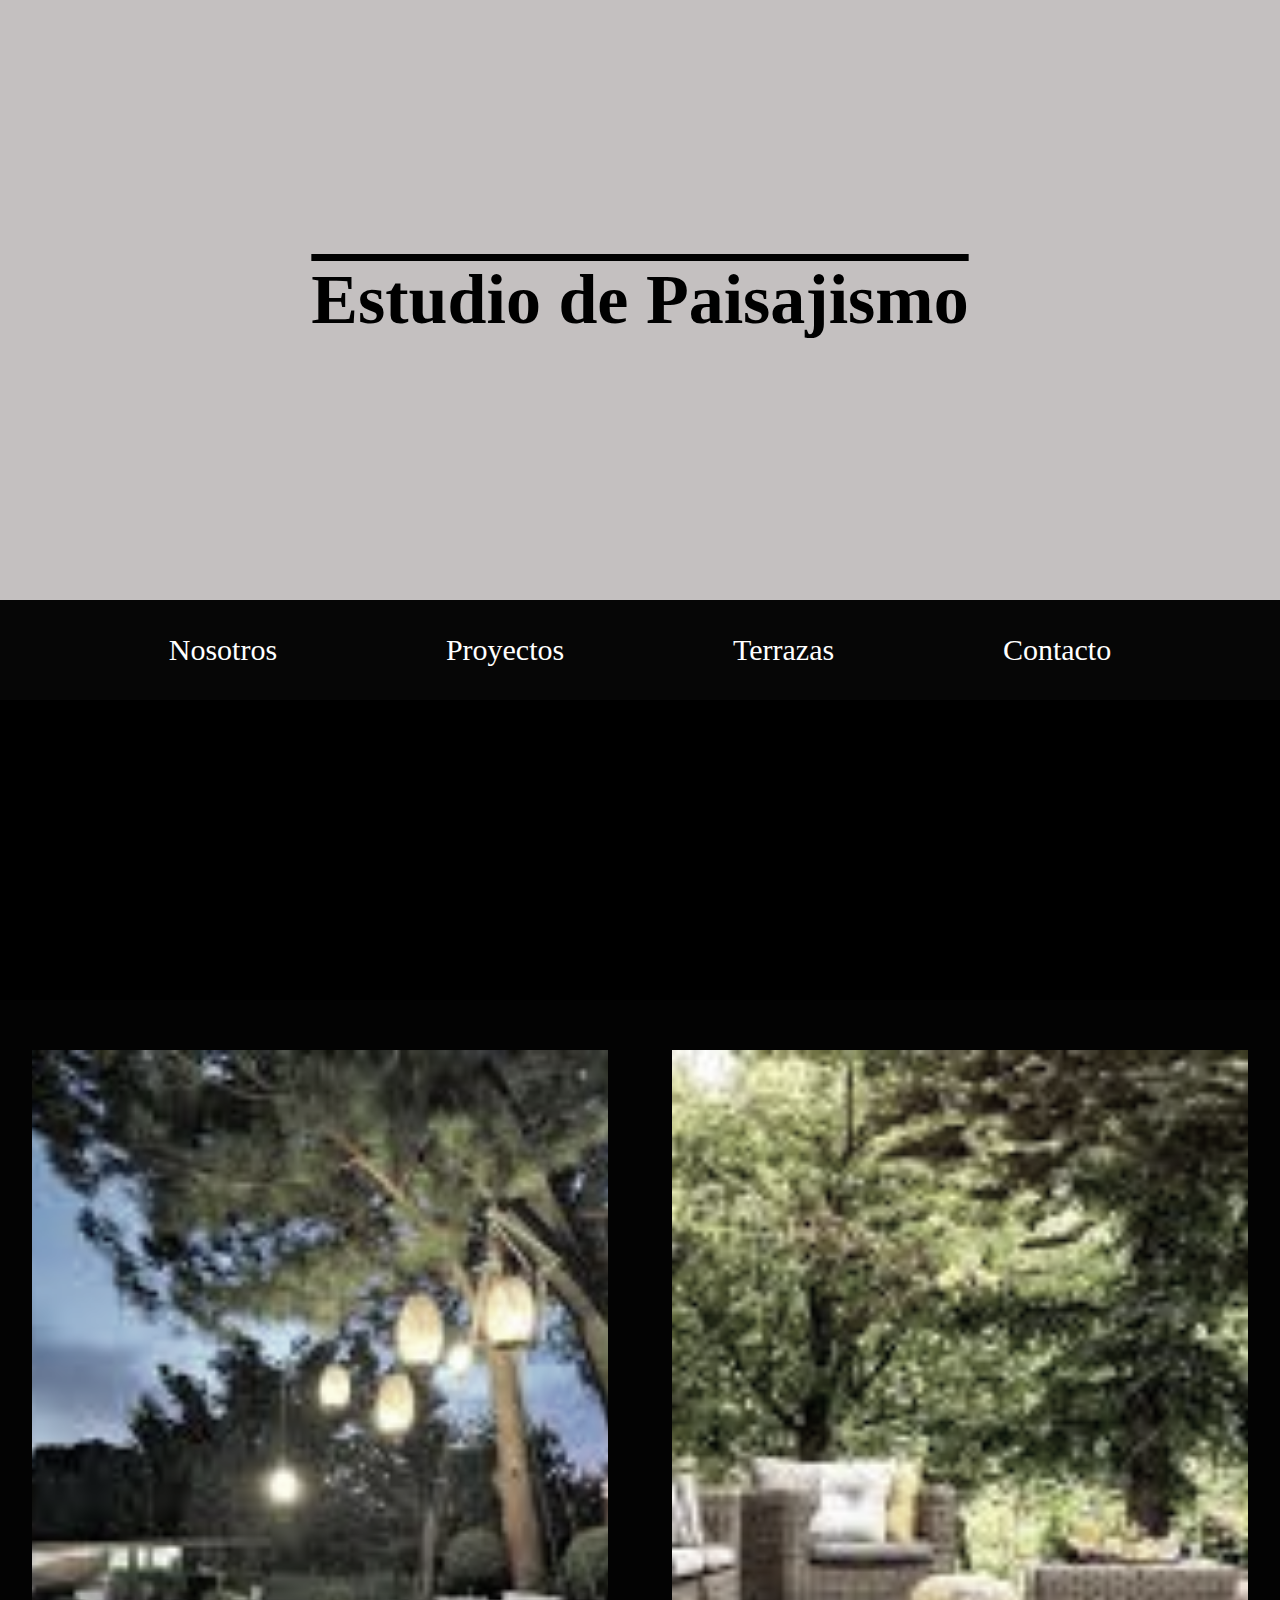
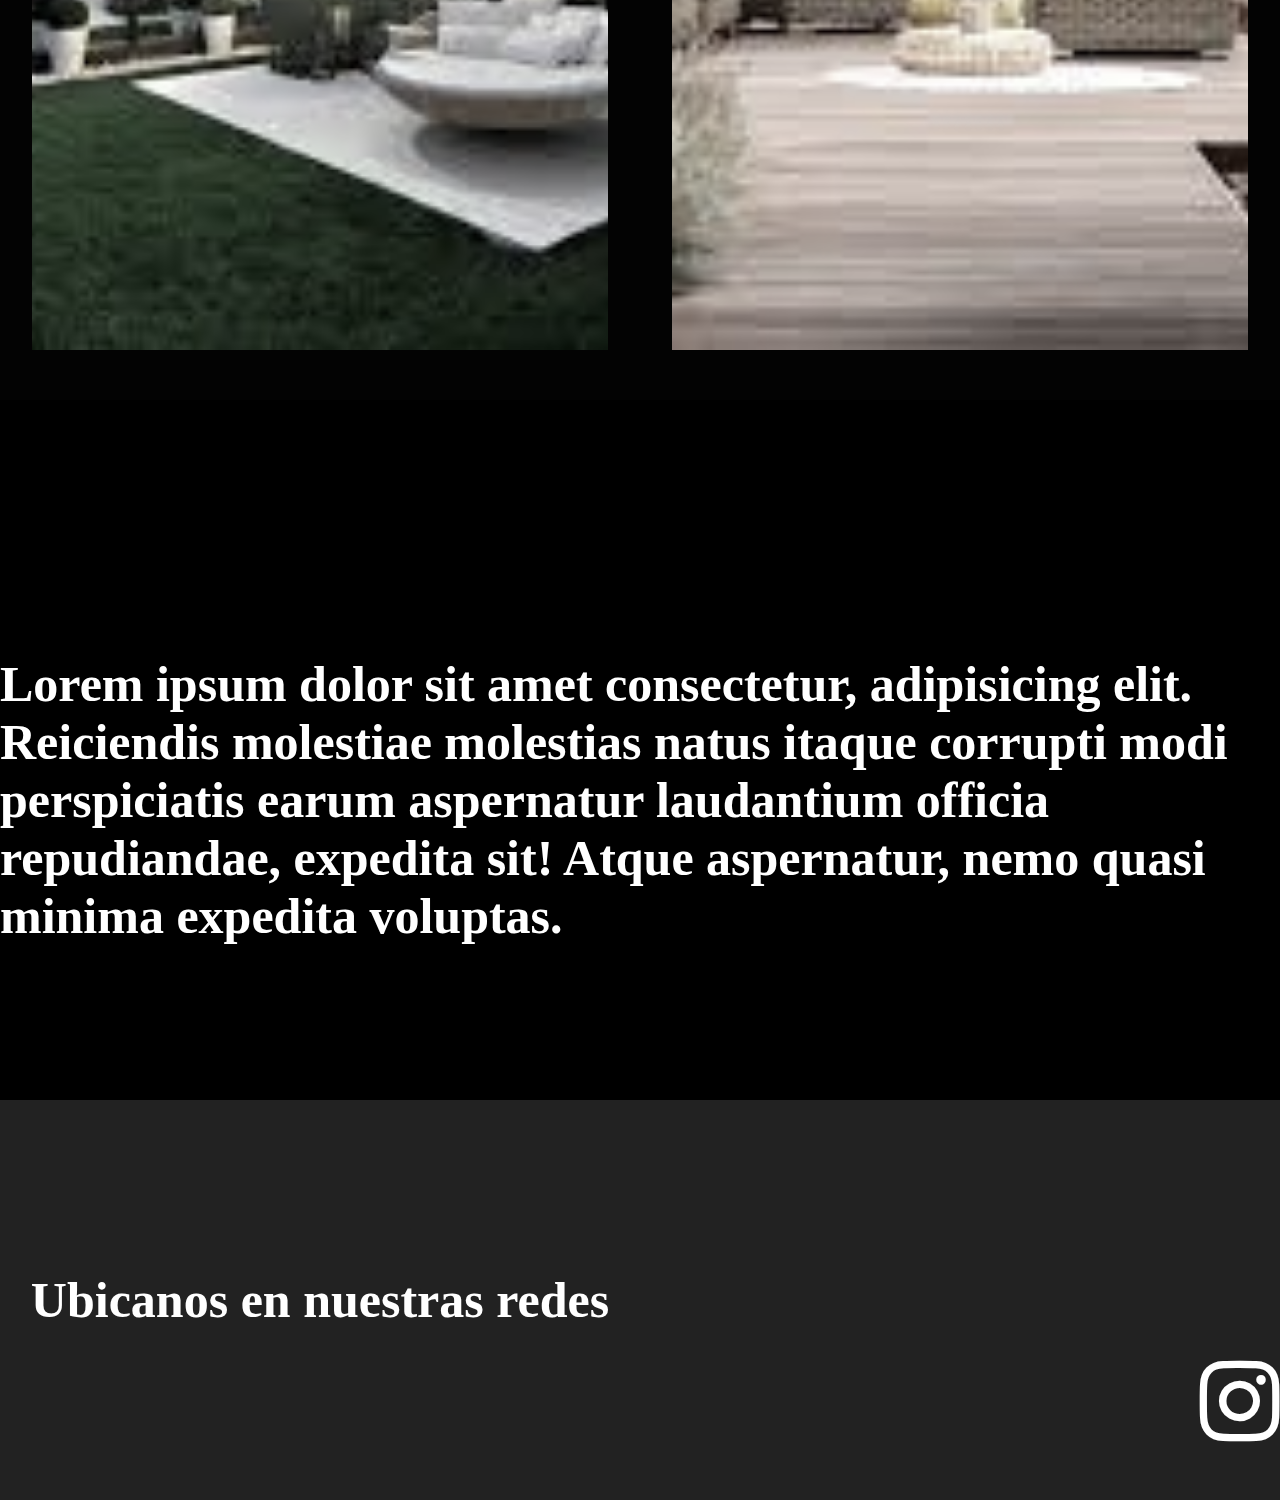
<file: vp estudio de paisajismo copia/vp estudio de paisajismo/index.html>
<!DOCTYPE html>
<html lang="en">
<head>
    <meta charset="UTF-8">
    <meta http-equiv="X-UA-Compatible" content="IE=edge">
    <meta name="viewport" content="width=device-width, initial-scale=1.0">
    <link rel="icon" href="./imagenes/favicon.ico">
    <link rel="stylesheet" href=" http://www.freepik.com/terms_of_use">
    <link href="https://cdn.jsdelivr.net/npm/bootstrap@5.2.2/dist/css/bootstrap.min.css" rel="stylesheet" integrity="sha384-Zenh87qX5JnK2Jl0vWa8Ck2rdkQ2Bzep5IDxbcnCeuOxjzrPF/et3URy9Bv1WTRi" crossorigin="anonymous">
    <link rel="stylesheet" href="https://cdn.jsdelivr.net/npm/bootstrap-icons@1.9.1/font/bootstrap-icons.css">
    <link rel="stylesheet" href="./stylos/stylos.css">
    <link rel="preconnect" href="https://fonts.googleapis.com">
    <link rel="preconnect" href="https://fonts.gstatic.com" crossorigin>
    <link href="https://fonts.googleapis.com/css2?family=Roboto&display=swap" rel="stylesheet">
    <title>Document</title>
</head>
<body>
    <header>
        <h1 class="h1">Estudio de Paisajismo</h1>
        <!-- <img src="./imagenes/logp.webp" alt="" class="img_logo"> -->
       
    </header>    
        
        <nav>
            <ul>
                
                <li>
                    <a href="./pages/nosotros.html">Nosotros</a>
                
                </li>
                <li>
                    <a href="./pages/proyectos.html">Proyectos</a>
                </li>
                <li>
                    <a href="./pages/terrazas.html">Terrazas</a>
                </li>
                <li>
                    <a href="./pages/contacto.html">Contacto</a>
                </li>
                
            </ul>
        </nav>
    
    
    <main>

        <div class="padre">
        
        <div class="div">  

          
            <img src="./imagenes/jarfin iluminado.jpeg" alt="" class="img_1">
            
        </div>
        <div class="div">
            <img src="./imagenes/silla colgante.jpeg" alt="" class="img_2">
        </div>
        </div>

        <h2>Lorem ipsum dolor sit amet consectetur, adipisicing elit. Reiciendis molestiae molestias natus itaque corrupti modi perspiciatis earum aspernatur laudantium officia repudiandae, expedita sit! Atque aspernatur, nemo quasi minima expedita voluptas.</h2>
       
    </main>

    <footer >

        <h3 class="h3">Ubicanos en nuestras redes</h3>
       
        <div class="div_footer">

            <i class="bi bi-instagram"></i>
           

           


        </div>
       
    </footer>

    <script src="https://cdn.jsdelivr.net/npm/bootstrap@5.2.2/dist/js/bootstrap.bundle.min.js" integrity="sha384-OERcA2EqjJCMA+/3y+gxIOqMEjwtxJY7qPCqsdltbNJuaOe923+mo//f6V8Qbsw3" crossorigin="anonymous"></script>   

</body>
</html>
</file>
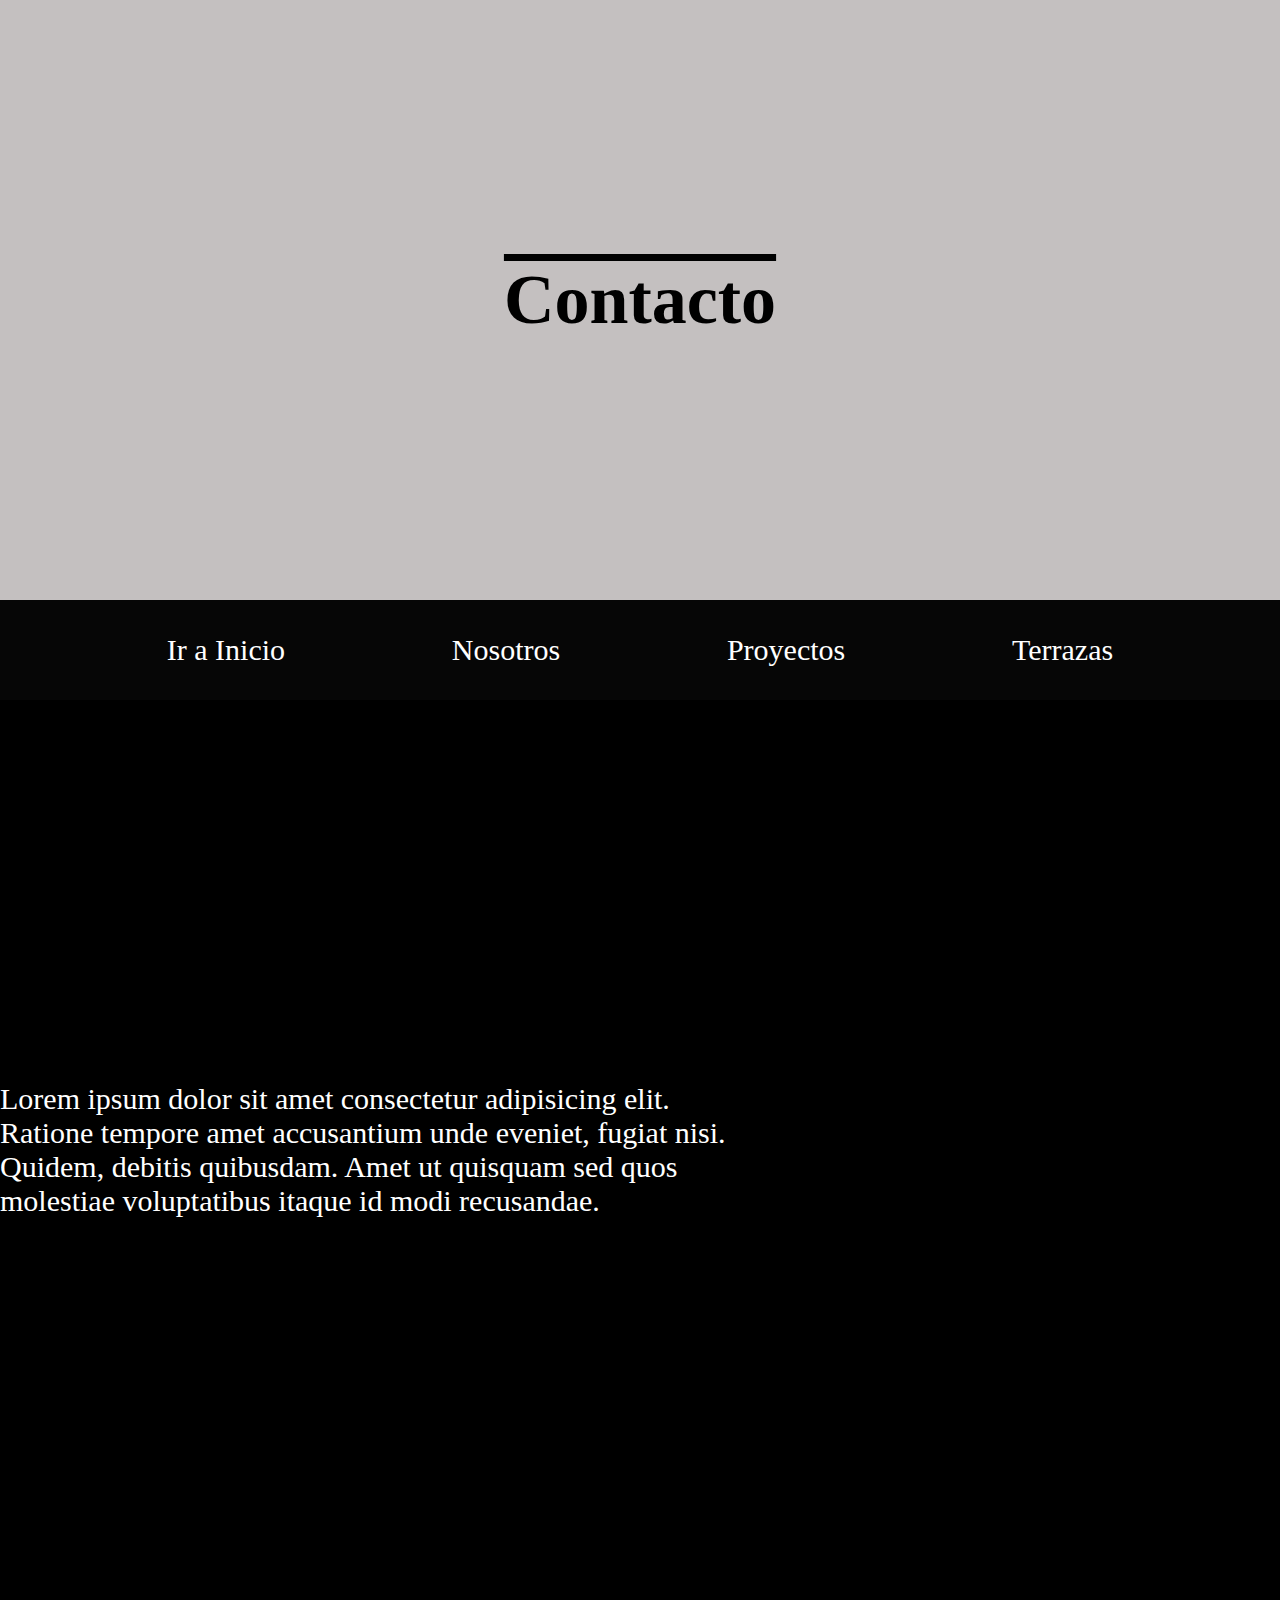
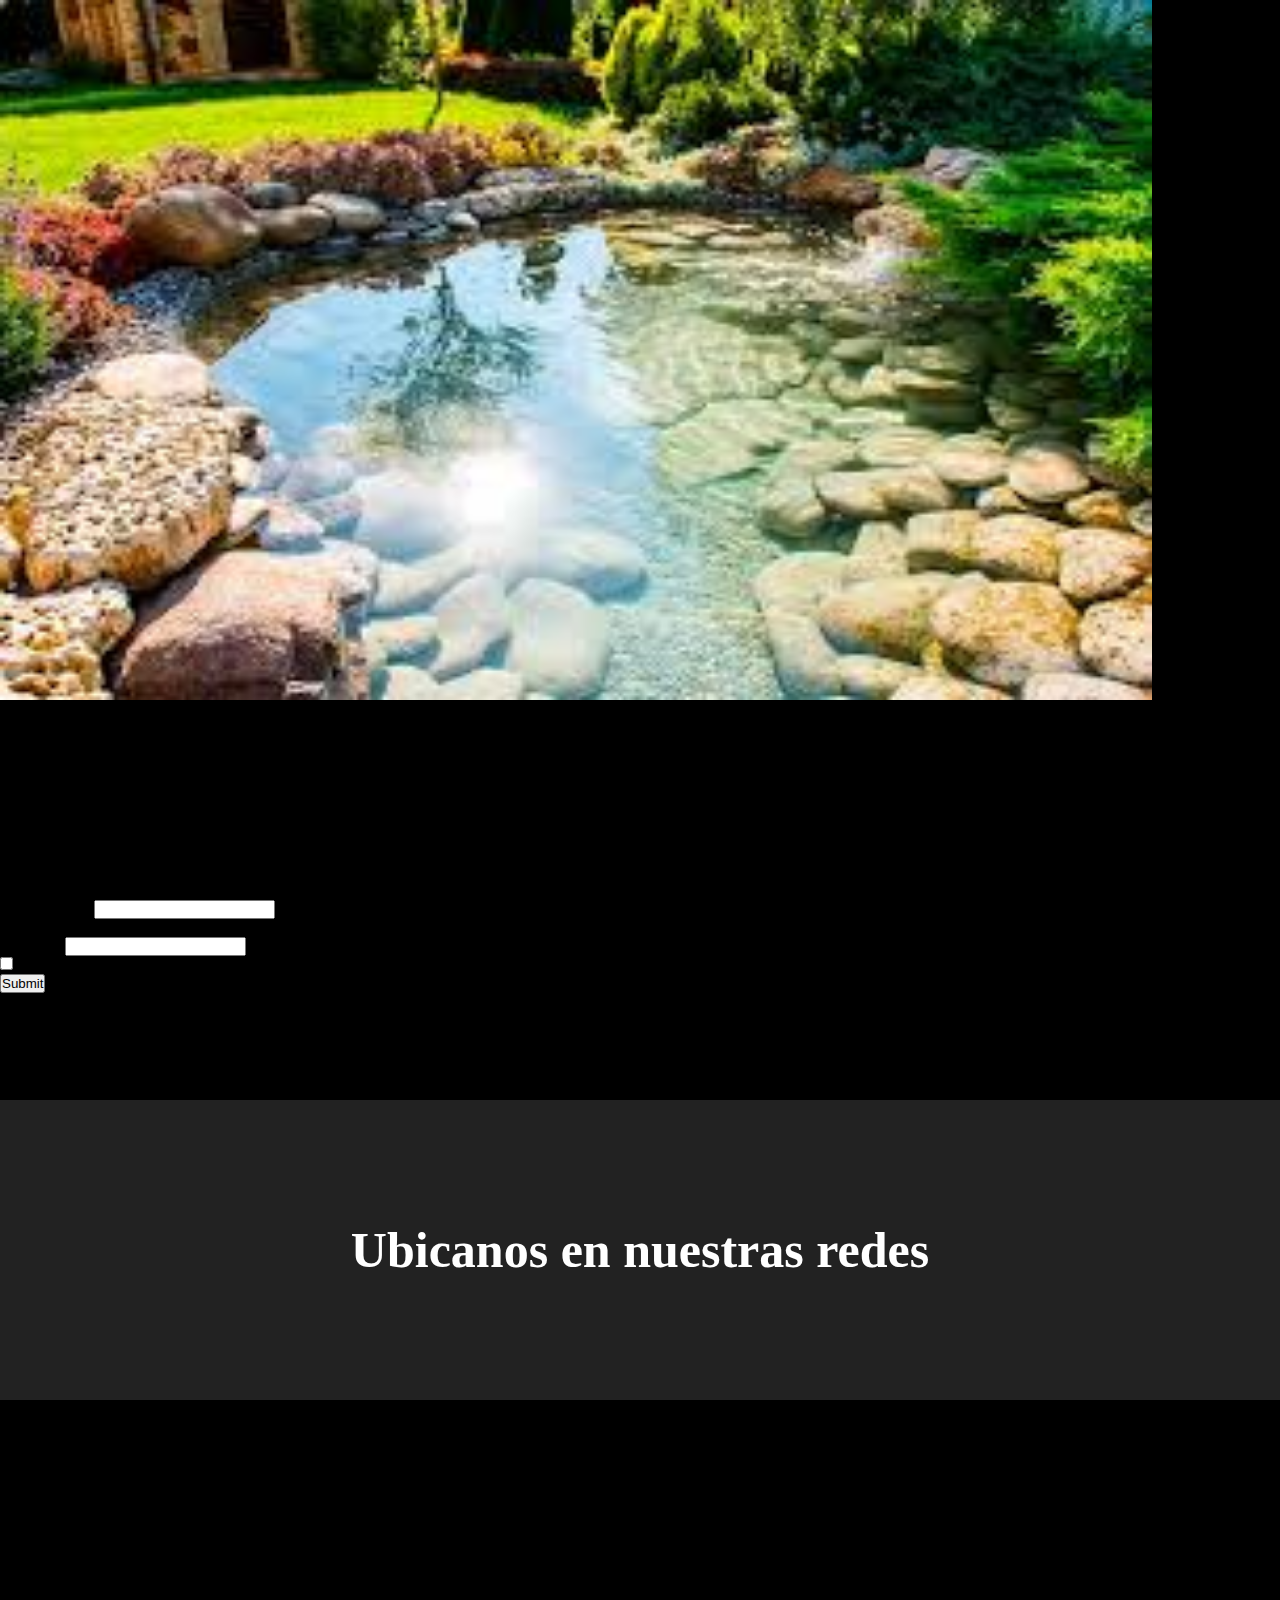
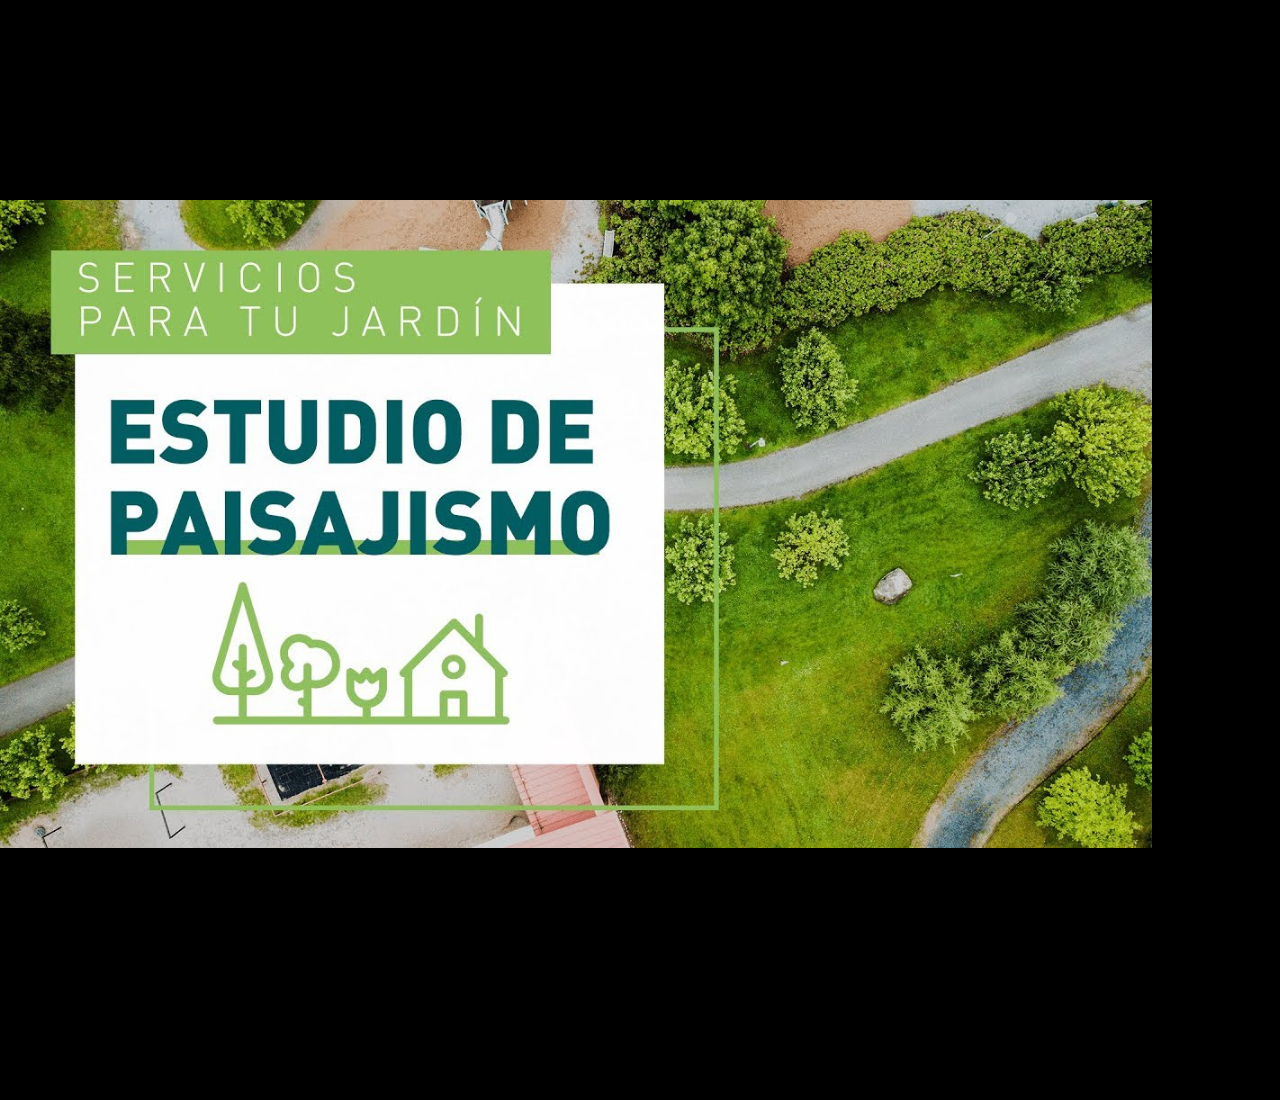
<file: vp estudio de paisajismo copia/vp estudio de paisajismo/pages/contacto.html>
<!DOCTYPE html>
<html lang="en">
<head>
    <meta charset="UTF-8">
    <meta http-equiv="X-UA-Compatible" content="IE=edge">
    <meta name="viewport" content="width=device-width, initial-scale=1.0">
    <link href="https://cdn.jsdelivr.net/npm/bootstrap@5.2.2/dist/css/bootstrap.min.css" rel="stylesheet" integrity="sha384-Zenh87qX5JnK2Jl0vWa8Ck2rdkQ2Bzep5IDxbcnCeuOxjzrPF/et3URy9Bv1WTRi" crossorigin="anonymous">
    <link rel="icon" href="../imagenes/favicon.ico">
    <link rel="stylesheet" href="../stylos/stylos.css">
    <title>Document</title>
</head>
<body>
    <header>
        <h1>
            Contacto
        </h1>
    </header>
        <nav>
            <ul>
                <li>
                    <a href="../index.html">Ir a Inicio</a>
                </li>
                <li>
                    <a href="./nosotros.html">Nosotros</a>
                </li>
                <li>
                    <a href="./proyectos.html">Proyectos</a>
                </li>
                <li>
                    <a href="./terrazas.html">Terrazas</a>
                </li>
            </ul>
        </nav>
    
    <!-- <main class="main_contacto">
        <div class="div_contacto">
        <form action="" class="form_contacto">

            <fieldset class="field_contacto">
                <legend>Datos Personales</legend>

            <label for="nombre_usuario">Usuario</label>
            <input type="text" placeholder="Ingrese su nombre" id="nombre_usuario">
            <br>
            <label for="contraseña">Contraseña</label>
            <input type="password" placeholder="Ingrese contraseña" id="contraseña">
            <br>
            <label for="DNI">DNI</label>
            <input type="number" placeholder="Ingrese numero de DNI" id="DNI">
            <br>
            <label for="Mail">email</label>
            <input type="email" placeholder="Ingrese el Mail" id="Mail">
            <br>
            <label for="">Comentario</label>
            <textarea name="" id="" cols="30" rows="10"></textarea>
            </fieldset>
            <input type="submit" value="ir a otra pagina">
            <input type="reset">
            <button value="un boton">boton</button>





        </form>
        </div>
        <div class="div_contacto">
            <p>Lorem ipsum dolor, sit amet consectetur adipisicing elit. Omnis veniam error distinctio ex natus incidunt facere, quis qui nihil dolorem, mollitia laudantium consequatur sed cupiditate molestias odit enim. Ratione, delectus.</p>
        </div>

    </main> -->

    <div class="continer" id="padre_cont">
        <div class="row">
            <div class="col _6" id="hijo_1">
                
                <p>Lorem ipsum dolor sit amet consectetur adipisicing elit. Ratione tempore amet accusantium unde eveniet, fugiat nisi. Quidem, debitis quibusdam. Amet ut quisquam sed quos molestiae voluptatibus itaque id modi recusandae.</p>

            </div>
            <div class="col _6" id="hijo_2">
                <img src="../imagenes/imagen contacto.jpeg" alt="" class="img_contacto">

            </div>

            </div>

            <div class="row">
            <div class="col _6" id="hijo_3">
               
                 <form>
                    <div class="mb-3">
                      <label for="exampleInputEmail1" class="form-label">Email address</label>
                      <input type="email" class="form-control" id="exampleInputEmail1" aria-describedby="emailHelp">
                      <div id="emailHelp" class="form-text">We'll never share your email with anyone else.</div>
                    </div>
                    <div class="mb-3">
                      <label for="exampleInputPassword1" class="form-label">Password</label>
                      <input type="password" class="form-control" id="exampleInputPassword1">
                    </div>
                    <div class="mb-3 form-check">
                      <input type="checkbox" class="form-check-input" id="exampleCheck1">
                      <label class="form-check-label" for="exampleCheck1">Check me out</label>
                    </div>
                    <button type="submit" class="btn btn-primary">Submit</button>
                  </form> 
               
            </div>
            <div class="col _6" id="hijo_4">
                <img src="../imagenes/imagen estudio de paisajismo.jpg" alt="" class="img_contacto2">

            </div>

        </div>

    </div>


    <footer class="footer_contacto">
        <h2>
            Ubicanos en nuestras redes
        </h2>
    </footer>

    <script src="https://cdn.jsdelivr.net/npm/bootstrap@5.2.2/dist/js/bootstrap.bundle.min.js" integrity="sha384-OERcA2EqjJCMA+/3y+gxIOqMEjwtxJY7qPCqsdltbNJuaOe923+mo//f6V8Qbsw3" crossorigin="anonymous"></script>   

</body>
</html>
</file>
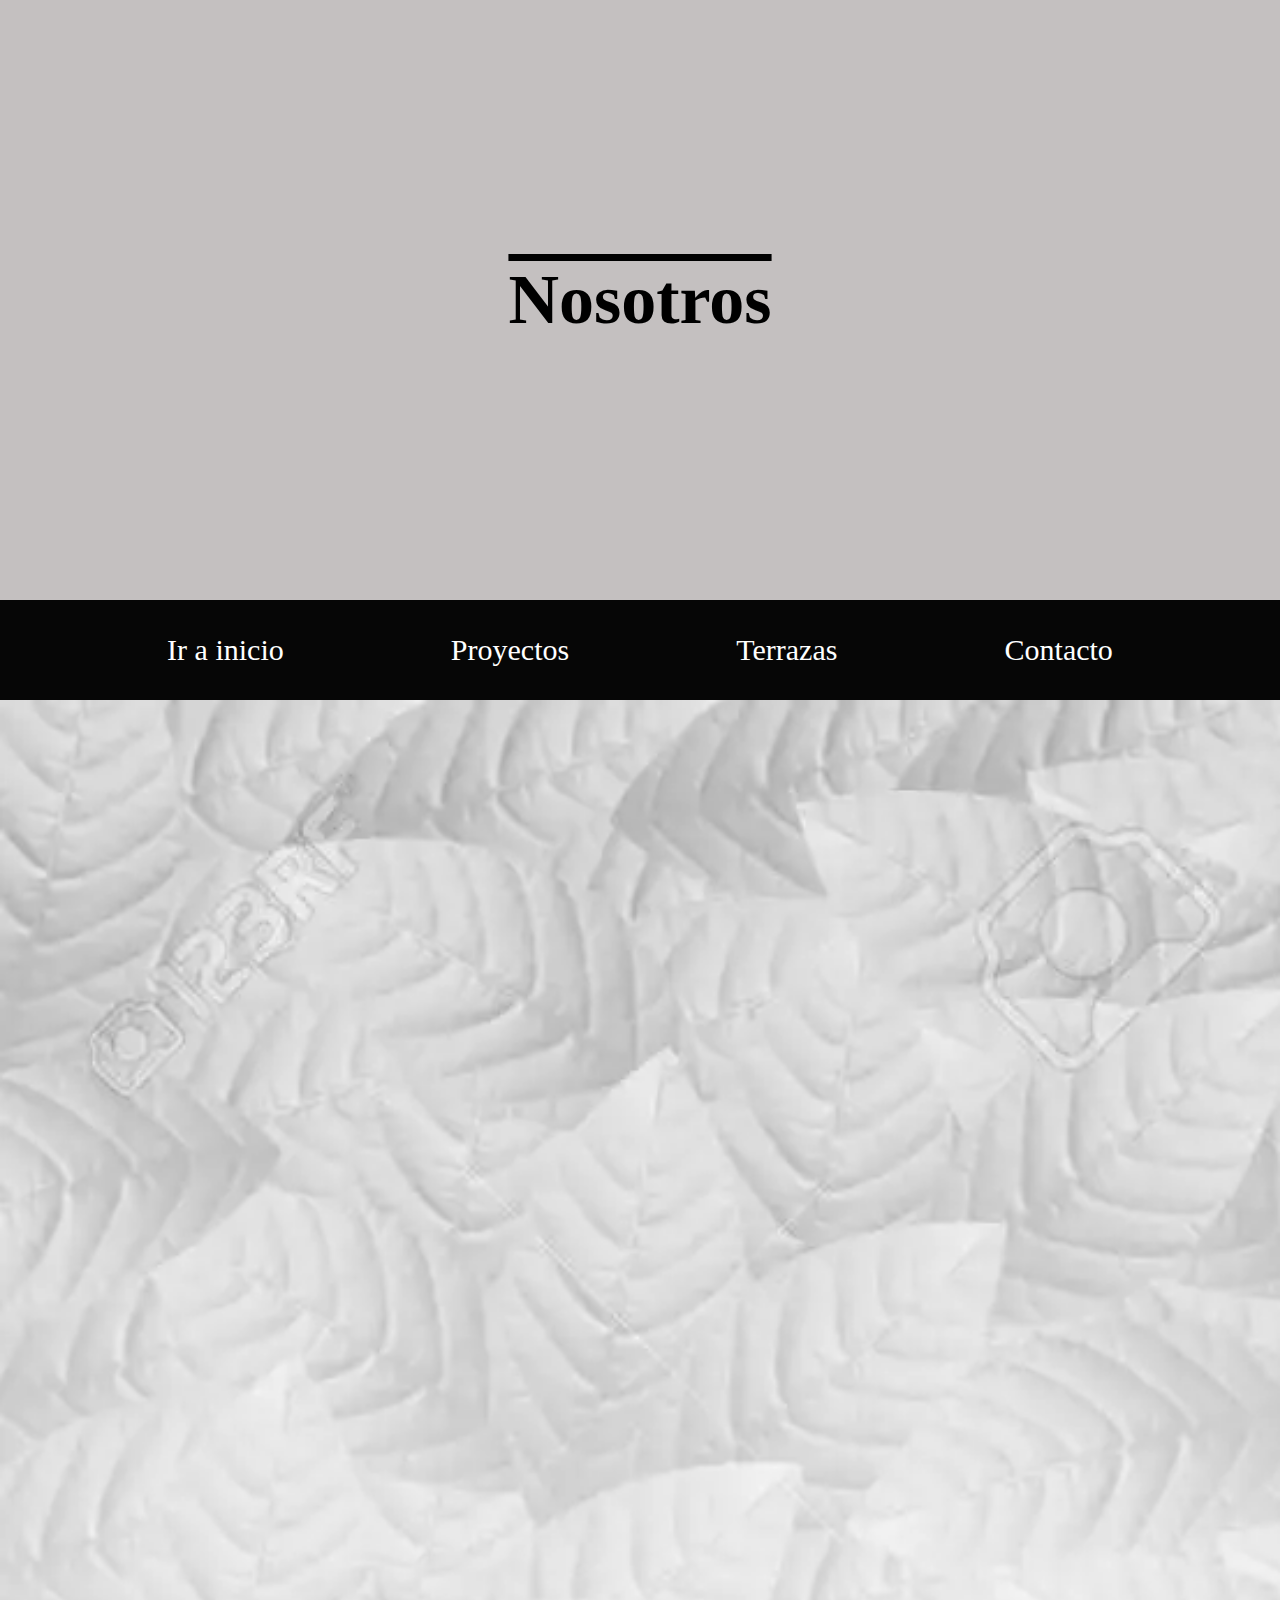
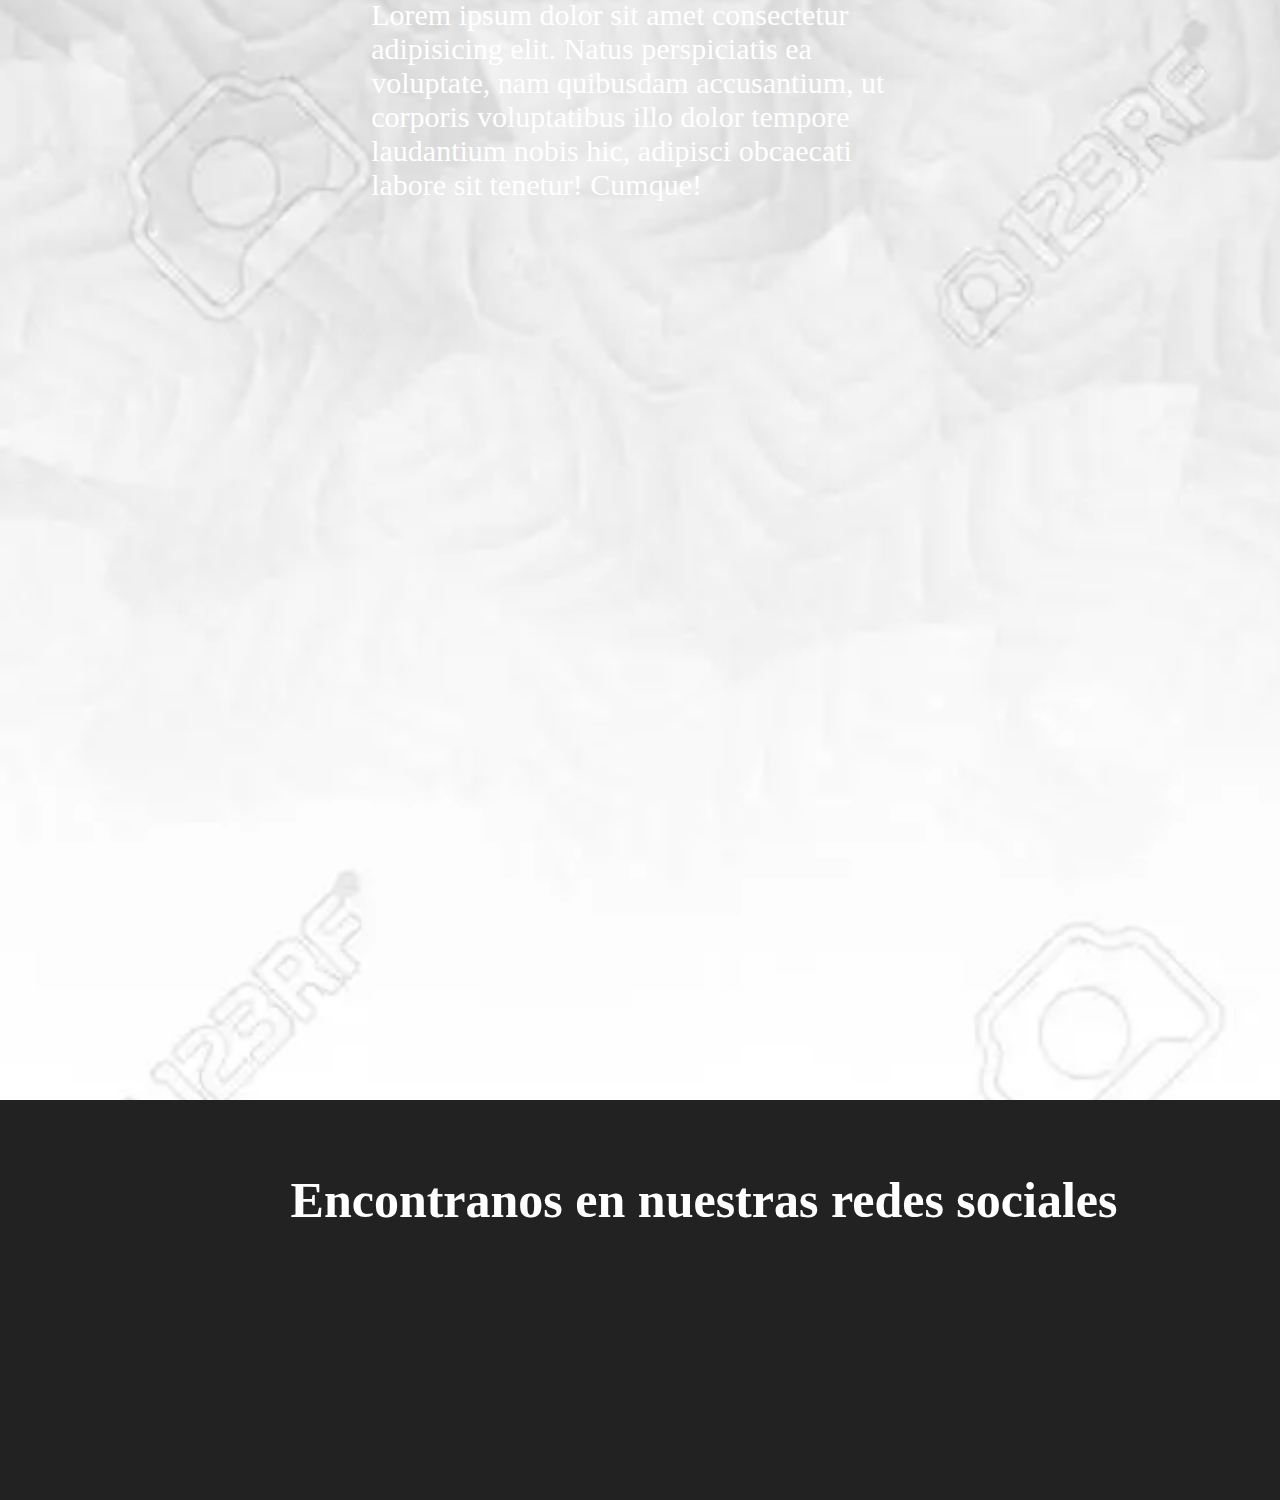
<file: vp estudio de paisajismo copia/vp estudio de paisajismo/pages/nosotros.html>
<!DOCTYPE html>
<html lang="en">
<head>
    <meta charset="UTF-8">
    <meta http-equiv="X-UA-Compatible" content="IE=edge">
    <meta name="viewport" content="width=device-width, initial-scale=1.0">
    <link rel="stylesheet" href="../stylos/stylos.css">
    <link rel="icon" href="../imagenes/favicon.ico">
    <title>Document</title>
</head>
<body class="body_nosotros">
    <header>
        <h1>Nosotros</h1>
    </header>
        <nav>
            <ul>
                <li>
                    <a href="../index.html">Ir a inicio</a>
                </li>
                <li>
                    <a href="./proyectos.html">Proyectos</a>
                </li>
                <li>
                    <a href="./terrazas.html">Terrazas</a>
                </li>
                <li>
                    <a href="./contacto.html">Contacto</a>
                </li>
            </ul>
        </nav>
        <main class="main-nosotros">
            <div class="div_nosotros">
            <p>Lorem ipsum dolor sit amet consectetur adipisicing elit. Natus perspiciatis ea voluptate, nam quibusdam accusantium, ut corporis voluptatibus illo dolor tempore laudantium nobis hic, adipisci obcaecati labore sit tenetur! Cumque!</p>
            </div>
        </main>
        <footer class="footer_nosotos">
           <h2 class="h2_nosotros">Encontranos en nuestras redes sociales</h2>
        </footer>



       
</body>
</html>
</file>
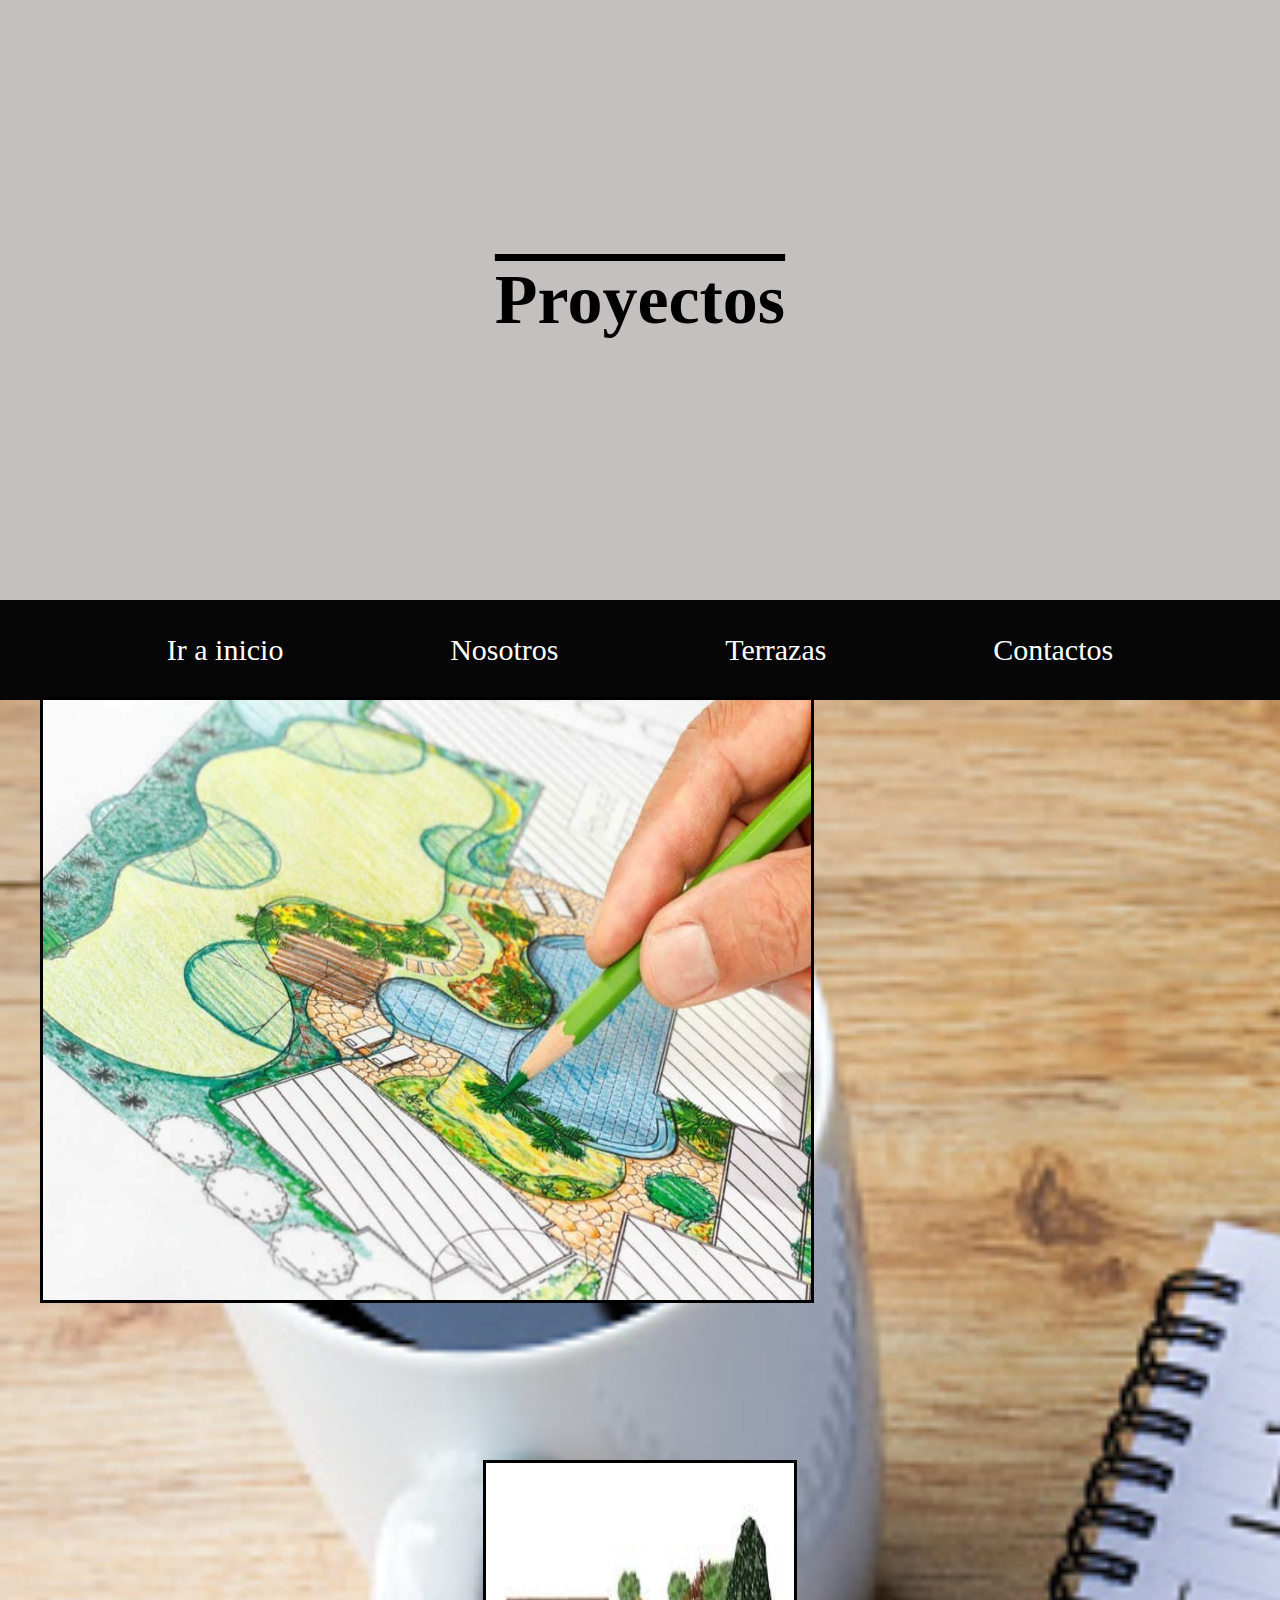
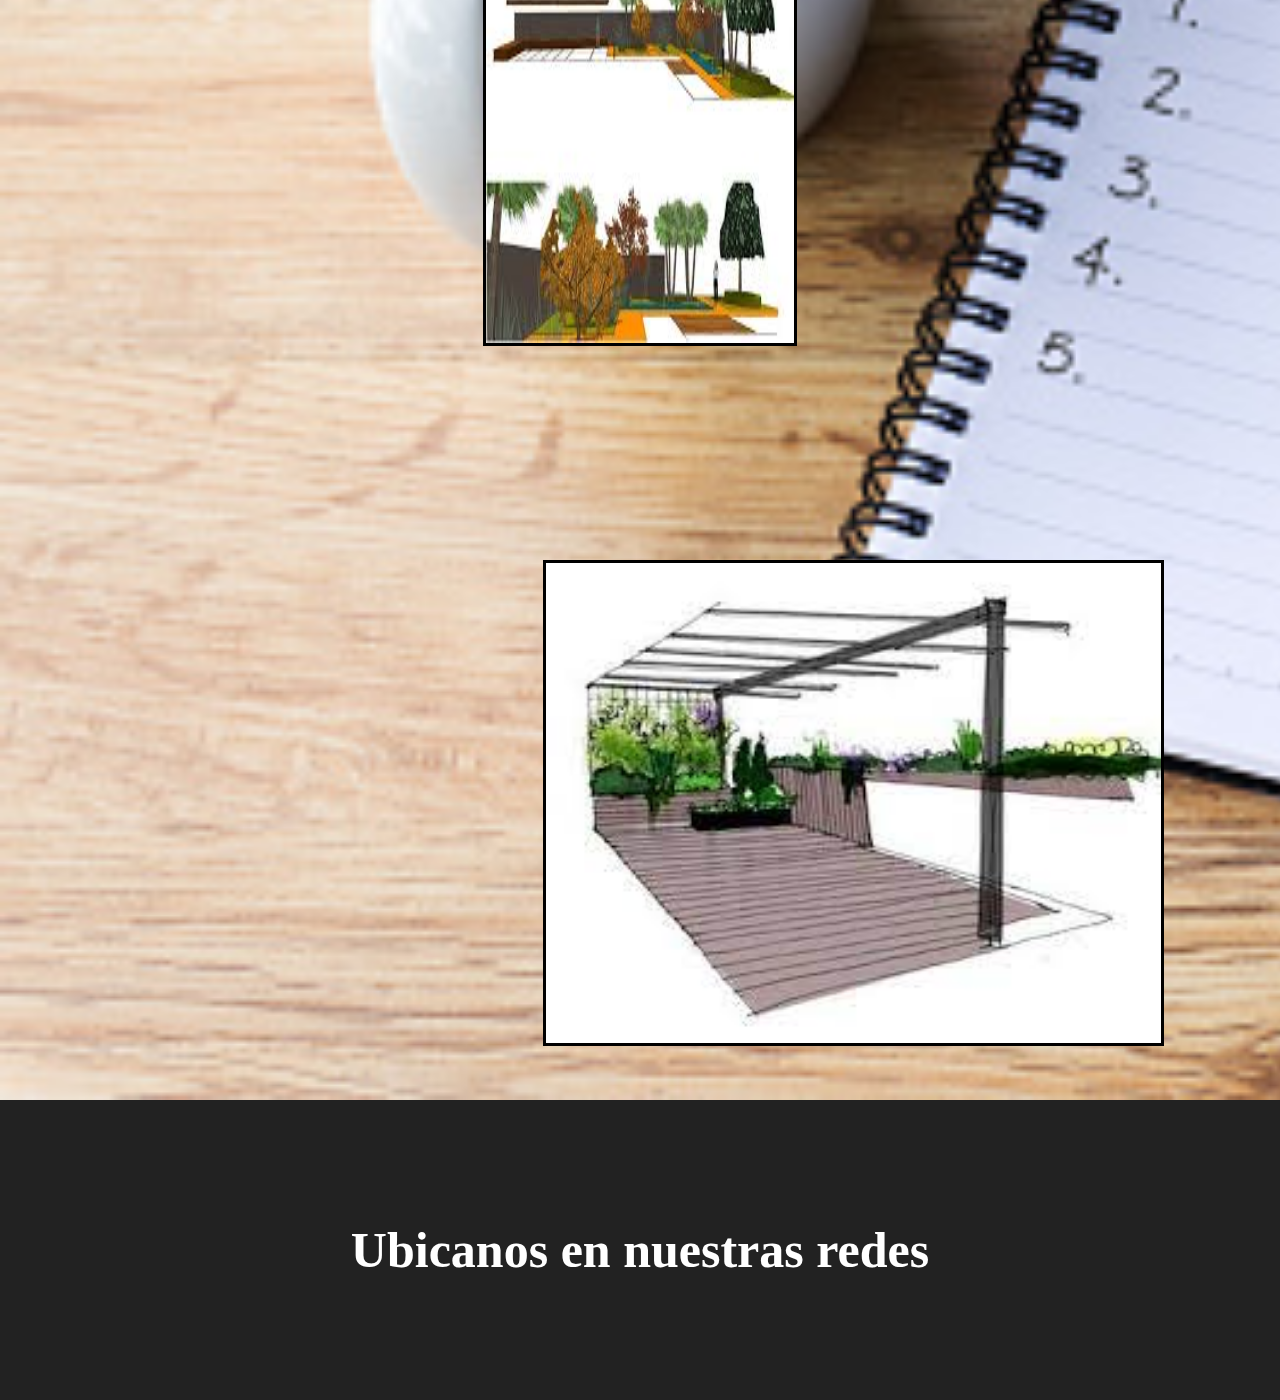
<file: vp estudio de paisajismo copia/vp estudio de paisajismo/pages/proyectos.html>
<!DOCTYPE html>
<html lang="en">
<head>
    <meta charset="UTF-8">
    <meta http-equiv="X-UA-Compatible" content="IE=edge">
    <meta name="viewport" content="width=device-width, initial-scale=1.0">
    <link rel="icon" href="../imagenes/favicon.ico">
    <link rel="stylesheet" href="../stylos/stylos.css">
    
    <title>Document</title>
</head>
<body>
    <header>
        <h1>Proyectos</h1>
    </header>
        <nav>
            <ul>
                <li>
                    <a href="../index.html">Ir a inicio</a>
                </li>
                <li>
                    <a href="./nosotros.html">Nosotros</a>
                </li>
                <li>
                    <a href="./terrazas.html">Terrazas</a>
                </li>
                <li>
                    <a href="./contacto.html">Contactos</a>
                </li>
            </ul>
        </nav>
        <main id="grid">
          
           
                <div id="hijo_proyecto1">
                   <img src="../imagenes/proyectos1.1.jpg" alt="" id="img"> 
                </div>
                 <div id="hijo_proyecto2">
                   <img src="../imagenes/proyecto2.2.jpeg" alt="" id="img">
                </div>
                <div id="hijo_proyecto3">
                    <img src="../imagenes/proyecto 3.3.jpeg" alt="" id="img">
                </div>

            
        </main>
        <footer class="footer_proyectos">
            <h2 class="h2_proyectoss">Ubicanos en nuestras redes</h2>
        </footer>
   
</body>
</html>
</file>
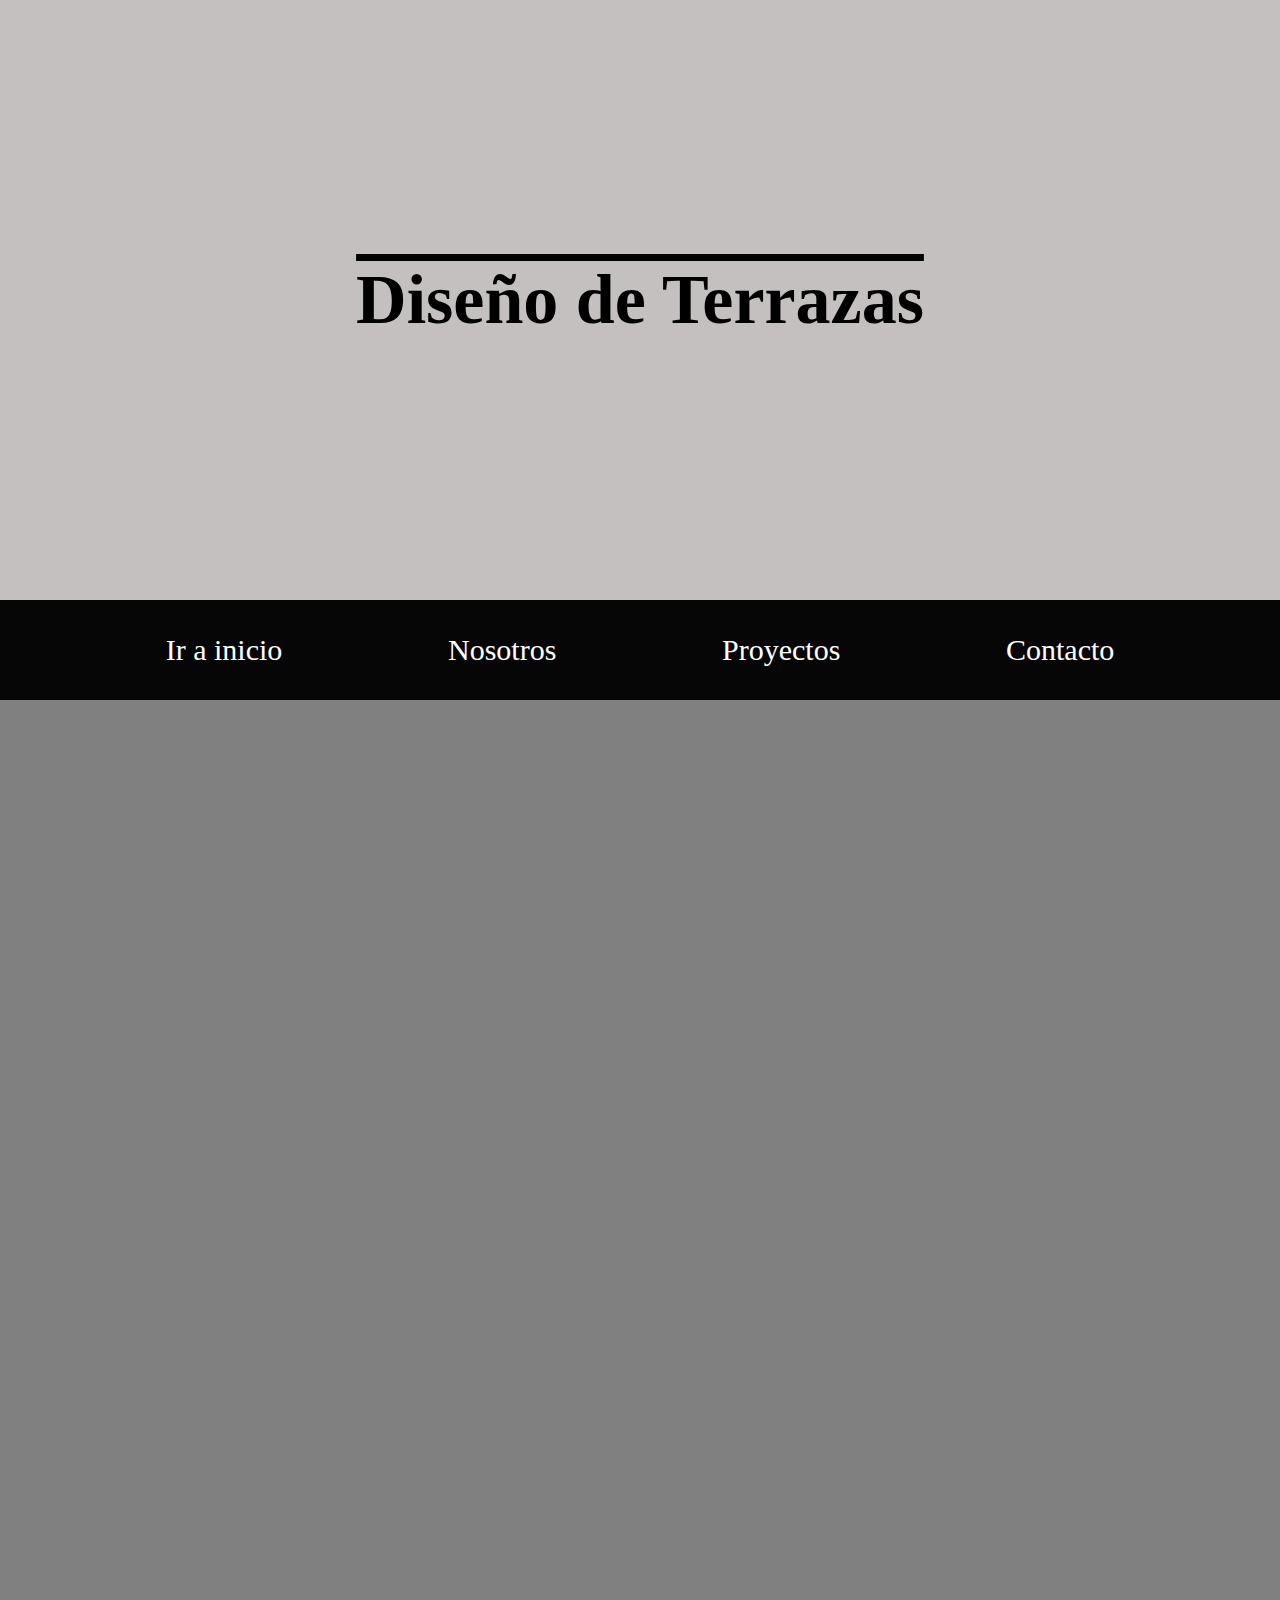
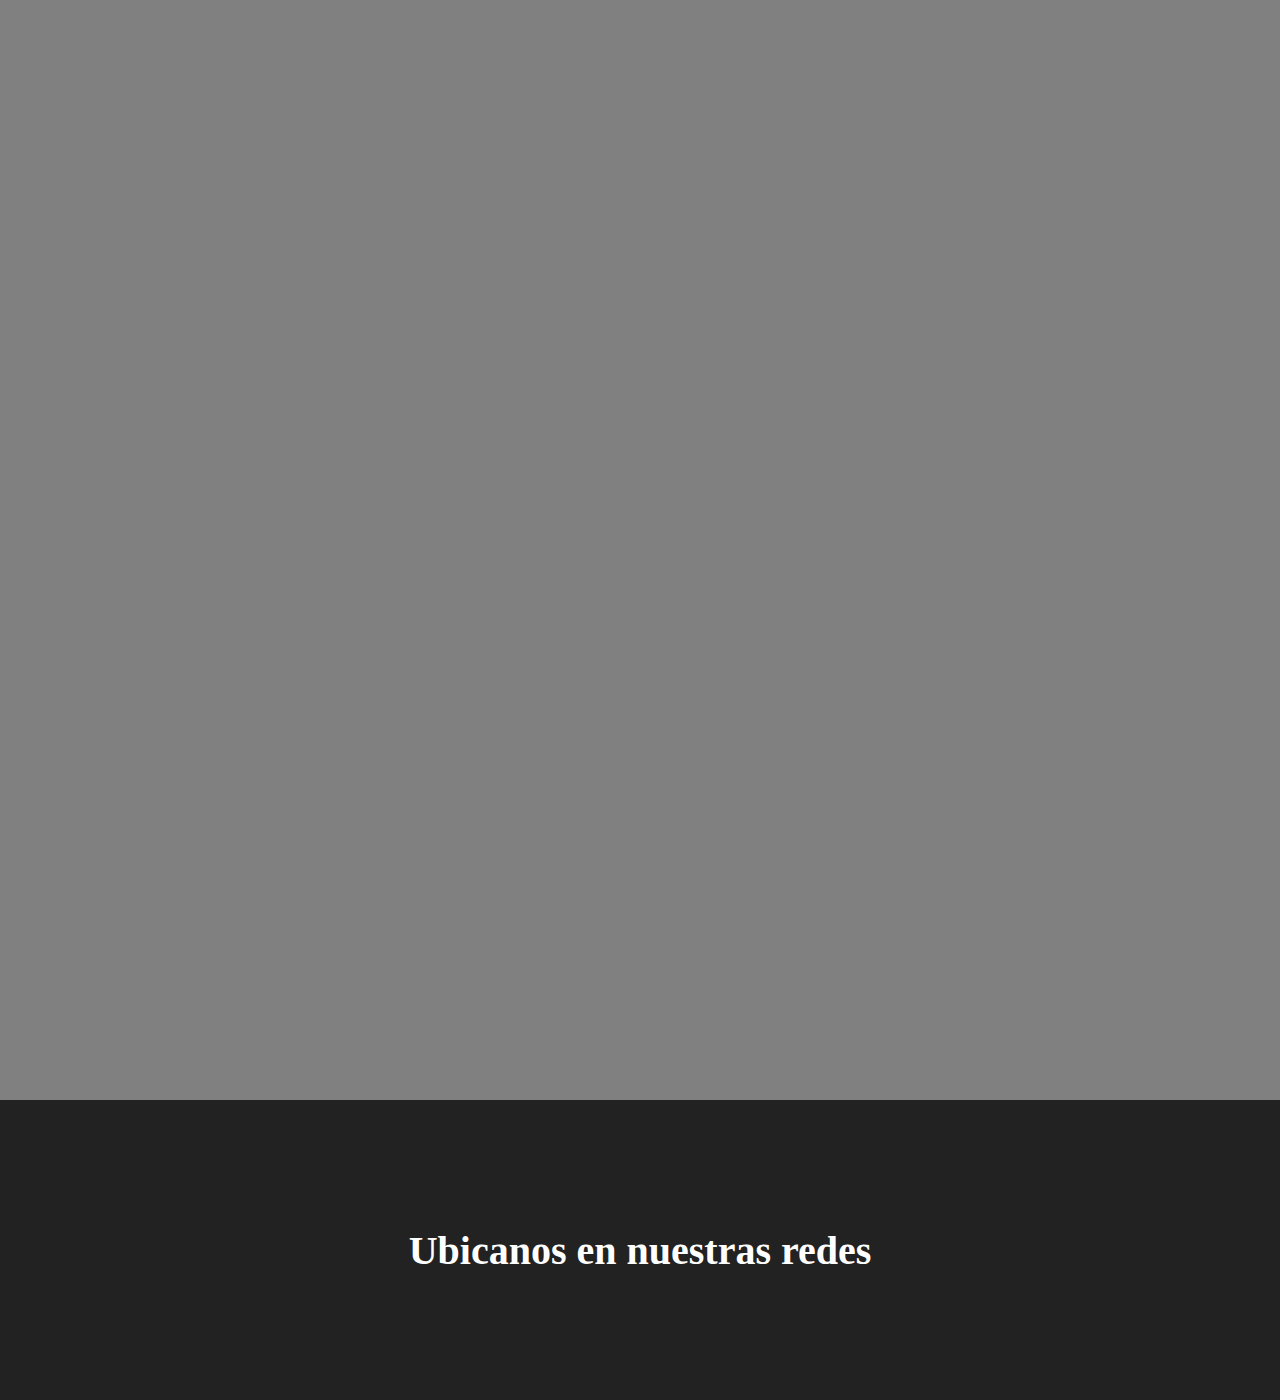
<file: vp estudio de paisajismo copia/vp estudio de paisajismo/pages/terrazas.html>
<!DOCTYPE html>
<html lang="en">
<head>
    <meta charset="UTF-8">
    <meta http-equiv="X-UA-Compatible" content="IE=edge">
    <meta name="viewport" content="width=, initial-scale=1.0">
    <link rel="icon" href="../imagenes/favicon.ico">
    <link href="https://unpkg.com/aos@2.3.1/dist/aos.css" rel="stylesheet">
    <link rel="stylesheet" href="../stylos/stylos.css">
    <title>Document</title>
</head>
<body id="body_terr">
    <header class="header_terr">
        
        <h1 class="h1_terr">Diseño de Terrazas</h1>
    </header>
        
        <nav>
            <ul id="terrazas_ul">
                <li>
                    <a href="../index.html">Ir a inicio</a>
                </li>
                <li>
                    <a href="./nosotros.html">Nosotros</a>
                </li>
                <li>
                    <a href="./proyectos.html">Proyectos</a>
                </li>
                <li>
                    <a href="./contacto.html">Contacto</a>
                </li>
            </ul>
        </nav>
    
    <main id="terrazas_main">
        <div class="inframe"data-aos="flip-up"data-aos-duration="3000">
        <iframe width="1280" height="720" src="https://www.youtube.com/embed/5wVawqsVV7o" title="Jardines en azoteas 💐🌹  Jardines en Terrazas 🌺 🌷" frameborder="0" allow="accelerometer; autoplay; clipboard-write; encrypted-media; gyroscope; picture-in-picture" allowfullscreen></iframe>
        </div>
        

        <div class="grid">

            <div class="img11" id="div_terra"data-aos="flip-left"data-aos-duration="3000" >
                <img src="../imagenes/terraza1.jpeg" alt="" class="img_11">

            </div>
            <div class="img12"data-aos="flip-right"data-aos-duration="3000">
                <img src="../imagenes/terraza2.jpeg" alt="" class="img_12">

            </div>
            <div class="img13"data-aos="flip-left"data-aos-duration="3000">
                <img src="../imagenes/terraza3.jpeg" alt="" class="img_13">

            </div>

        </div>

    </main>
    <footer class="footer_terra">

        <h2 class="h2_terra">Ubicanos en nuestras redes </h2>
    </footer>

    <script src="https://unpkg.com/aos@2.3.1/dist/aos.js"></script>
    <script>
        AOS.init();
      </script>
</body>
</html>
</file>
<file: vp estudio de paisajismo copia/vp estudio de paisajismo/stylos/stylos.css>
*{
    margin: 0;
    padding: 0;
}


body{
    /* background-image: url(https://teserisstone.es/wp-content/uploads/2018/05/Lomas-31.jpg);
    background-repeat: no-repeat;
    background-size: cover; */
    width: 100%;
    
    
}
header{
    
    background-color: rgb(196, 192, 192);
    width: 100%;
    height: 600px;
}

h1{
    display: flex;
    height: 600px;
    width: 100%;
    font-size: 100px;
    justify-content: center;
    align-items: center; 
    text-decoration: overline;
}


nav{
   
    
    width: 100%;
    height: 100px;
    background-color: rgb(6, 6, 6);
}


ul{
    display: flex;
    flex-direction: row;
    justify-content: space-evenly;
    align-items: center;
    list-style-type: none;
    text-align: right;
    height: 100px;
}

a{
    text-decoration: none;
    color: white;
    font-size: 40px;


}

main{
    background-color: black;   
    height: 2000px;
    width: 100%;   
   
    
    
}

.padre{
    display: flex;
    justify-content: space-evenly;
    align-items: center;
    height: 1600px;
   
    
}    

.div{
    display: flex;
    justify-content: center;
    align-items: center;
    height: 1000px;
    width: 60%;
    background-color: rgb(3, 3, 3);
    transition: all 2s;
    filter: grayscale(60%);
   
}
.div:hover{

    transform: scale(1.1,1.1);
    filter: grayscale(0);
}



.img_1{
    
    height: 900px;
    width: 90%;
    object-fit: cover;
}

.img_2{
    height: 900px;
    width: 90%;
    object-fit: cover;
}

h2{
    display: flex;
    color: white;
    height: 200px;
    font-size: 50px;
    justify-content: center;
    align-items: center;
}


footer{
   display: flex; 
    background-color: rgb(34, 34, 34);
    width: 100%;
    height: 400px;
    justify-content: right; 
      
}

    

.h3{
    
    justify-content: center;  
    color: white;
    font-size: 60px;
    height: 400px;
    width: 100%;
    align-items: center;
    text-align: center;
}

.div_footer{
    display: flex;
    justify-content: space-evenly;
    align-items: center;
    
    width: 100%;
    height: 350px;
}





.bi-instagram{

    color: white;
    font-size: 80px;
   
} 


.bi-instagram:hover{

    color: aqua;
}


.img_footer{

    /* width: 2%;
    height: 30%; 
    object-fit: cover;  
        */
}

/* terrazas */

#terrazas_ul a{
    font-size: 30px;
}

#terrazas_main{
    display: column;
    background-color: gray;
    width: 100%;
    height: 2000px;
}
.inframe{
    display: flex;
    height: 1000px;
    width: 100%;
    justify-content: center;
    align-items: center;
}
/* .tr_main{
    display: flex;
    justify-content: space-around;
    align-items: center;
    height: 1000px;
    background-color: gray;

    
}

.img_main{
    display: flex; 
    height: 700px;
    width: 30%;
   
    justify-content: center;
    align-items: center;
    
}
.img_terra{
   

    height: 600px;
    width: 80%;
    justify-content: center;
    align-items: center;
}
.img1_terra{

    height: 600px;
    width: 80%;
    justify-content: center;
    align-items: center;
}

.img2_terra{

    height: 600px;
    width: 80%;
    justify-content: center;
    align-items: center;
} */

.grid{
    display: grid;
    grid-template-rows: 30% 30% 30%;
    grid-template-columns: 1fr 1fr 1fr;
    grid-template-areas: "a1 a2 a2"
                         "a3 a3 a4"
                         "a5 a6 a6";
    
    justify-items: center;
    align-items: center;
    height: 1000px;
    width: 100%;
    row-gap: 5%;
    


}
.img11{
   
    grid-area: a2;
           
}
.img_11{

    width: 170%;
    height: 300px;
}
.img12{

    grid-area: a3;
  
}
.img_12{

    width: 170%;
    height: 300px;
}

.img13{

    grid-area: a6;

}
.img_13{

    width: 170%;
    height: 300px;
}
  

.footer_terra{

    height: 300px;
    display: flex;
    align-items: center;
    justify-content: center;
    
}


.h2_terra{

    display: flex;
    height: 200px;
    justify-content: left;
    align-items: center;
    font-size: 40px;
}

/* nosotros */


.main-nosotros{

    display: flex;
    justify-content: center;
    align-items: center;
    background-image: url(../imagenes/cover\ nosotros.webp);
    background-size: cover;
    color: rgb(238, 231, 231);
    height: 2000px;
    width: 100%

}

.div_nosotros{
    display: flex;
    justify-content: center;
    align-items: center;
    height: 1500px;
    width: 70%;
    


}

p{
    display: flex;
    justify-content: center;
    align-items: center;
    height: 900px;
    width: 60%;
    font-size: 200px;
    color: rgb(8, 7, 7);
}

.footer_nosotros{
        display: flex;
        height: 300px;
        width: 100%;
        justify-content: right;
        align-items: center;
}


.h2_nosotros{
    
    height: 200px;
    width: 90%;
    

} 
  /*proyectos  */



#grid{
     background-repeat: no-repeat;
    background-image: url(../imagenes/proyectos\ 2.jpg);
    background-size: cover;;
   
    background-color: white;
    display: grid;
    grid-template-rows: 600px 600px 600px ;
    grid-template-columns: 1fr 1fr 1fr;

    grid-template-areas: "a1 a1 a3"
                          "a4 a5 a6"
                          "a7 a9 a9" ;
   
    row-gap: 5%;   
    justify-items: center;
    align-items: center;                   
}

#hijo_proyecto1{
    display: flex;
    justify-content: center;
    align-items: center;
   
    grid-area: a1;
    width: 100%;
    height: 100%;
    animation-name: apariencia;
    animation-duration: 6s;

}
 #hijo_proyecto2{
    display: flex;
    justify-content: center;
   
    
   
    grid-area: a5;
    width: 80%;
    height: 80%;
    animation-name: apariencia;
    animation-duration: 6s;
}


#hijo_proyecto3{
    display: flex;
    justify-content: center;
   
    grid-area: a9;
    width: 80%;
    height: 80%;
    animation-name: apariencia;
    animation-duration: 6s;
}


#img{
display: flex;
justify-content: center;
width: 90%;
height: 100%;
border: solid black;
}

@keyframes apariencia{

    from{
     opacity: 0;   
    }
    to{
        opacity: 1;
    }

}


.footer_proyectos{

    display: flex;
    width: 100%;
    height: 300px;
    justify-content: center;
    align-items: center;

}

.h2_proyectos{

    font-size: 50px;
}

/* contacto */

 /* .main_contacto{

    display: flex;
    flex-direction: column;
    height: 2000px;
    width: 100%;
}

.div_contacto{
    display: flex;
   
    
    height: 1500px;
    width: 90%;
    justify-content: center;
    align-items: center;
    
}

.form_contacto{
    display: flex;
    flex-direction: column;
    height: 1000px;
    width: 60%;
}

.field_contacto{
    height: 900px;
    width: 100%;


} */

#padre_cont{

    
    height: 2000px;
    background-color: black;
}

#hijo_1{
   
    height: 900px;
    background-color: black;
}

#hijo_2{
    
    
    height: 900px;
    background-color: black
    

    
}
#hijo_3{

   
    height: 900px;
    background-color: black
}
#hijo_4{

   
    height: 900px;
    background-color: black
}
p{
    font-size: 30px;
    color: white;
}
.img_contacto{
   
     width: 90%;
    height: 700px;
     
    
    
}
.img_contacto2{

    width: 90%;
}


.footer_contacto{

    display: flex;
    height: 300px;
    width: 100%;
    justify-content: center;
    align-items: center;
}



/* media queri */


@media only screen and ( max-width:600px){

    .padre{
        display: flex;
        flex-direction: column;
        justify-content: center;
        align-items: center;
        height: 1600px;
        width: 100%;
        background-color: rgb(3, 3, 3);
    }
    .div{
        height: ;
    }
    .img_1{
        
        height: 500px;
        width: 90%;
    }
    
    .img_2{
        height: 500px;
        width: 90%;
    }

    h1{
        display: flex;
        height: 600px;
        width: 100%;
        font-size: 70px;
        justify-content: center;
        align-items: center; 
        text-decoration: overline;
        text-align: center;
    }
    a{
        text-decoration: none;
        color: white;
        font-size: 20px;
    }

    h2{
        display: flex;
        color: white;
        height: 200px;
        font-size: 30px;
        justify-content: center;
        align-items: center;
    }
    .h3{
    
        justify-content: center;  
        color: white;
        font-size: 25px;
        height: 400px;
        width: 100%;
        align-items: center;
        text-align: center;
    }
    .img_footer{
   
        height: 100px;
        width: 30%;
       
    
    }
    
    .img1_footer{
    
        height: 100px;
        width:30%;
    
    }
    /* terraza */

    

    
                   
    
    }

@media screen and ( min-width: 600px) { 

    h1{
        display: flex;
        height: 600px;
        width: 100%;
        font-size: 70px;
        justify-content: center;
        align-items: center; 
        text-decoration: overline;
        text-align: center;
    }

    a{
        text-decoration: none;
        color: white;
        font-size: 30px;
    
    
    }

    .h3{
        display: flex;
        justify-content: center;  
        color: white;
        font-size: 50px;
        height: 400px;
        width: 100%;
        align-items: center;
        text-align: center;
    }

    .img_footer{

   
        height: 100px;
        width: 25%;
    }   
    
    
    
    .img1_footer{
        
        
        height: 100px;
        width: 25%;
    
    }

    .div_footer{
        display: flex;
        justify-content: end;
        align-items: flex-end;
        
        width: 100%;
        height: 350px;
    }
    
}
</file>
